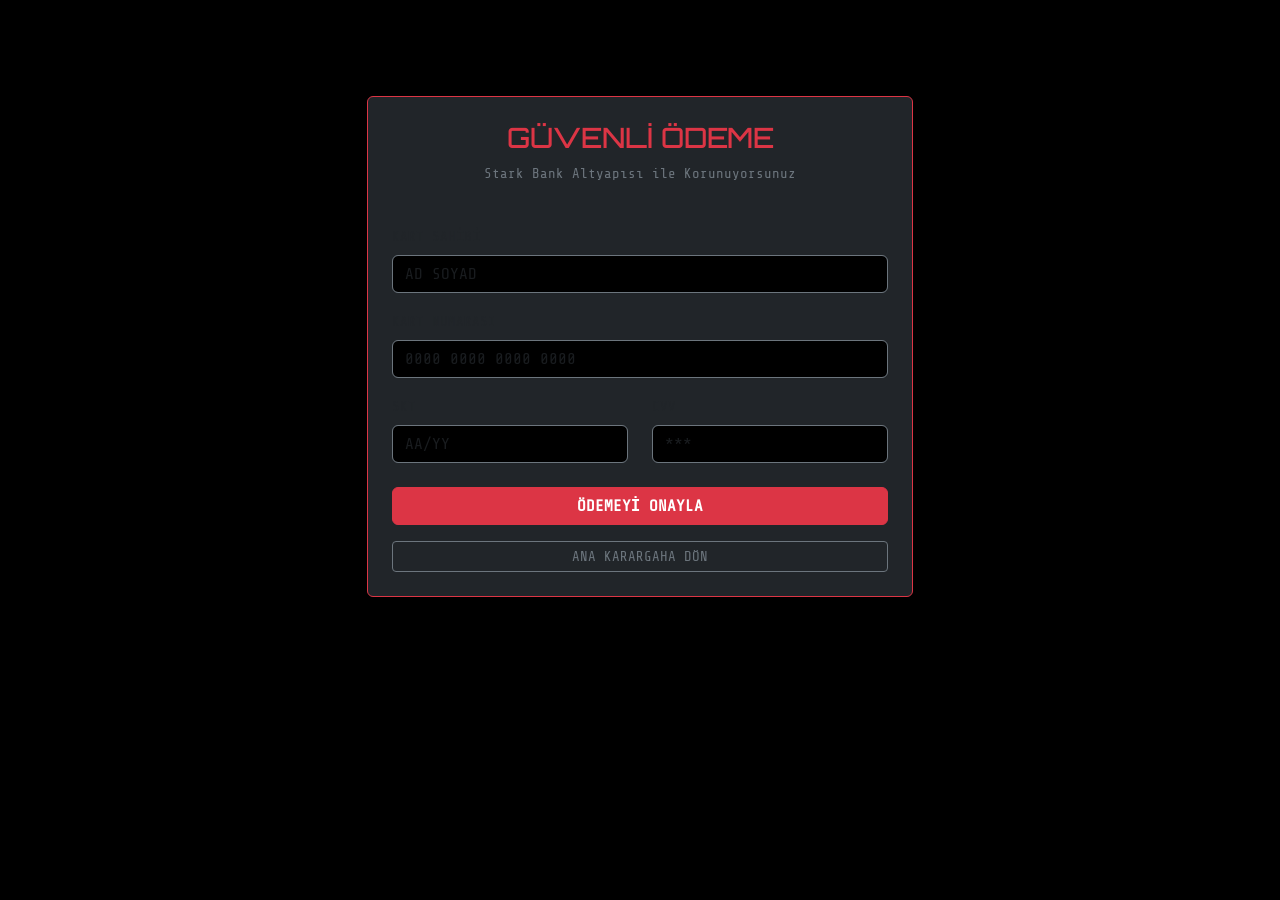
<file: odeme.html>
<!DOCTYPE html>
<html lang="tr">
<head>
    <meta charset="UTF-8">
    <meta name="viewport" content="width=device-width, initial-scale=1.0">
    <title>S.H.I.E.L.D. | Güvenli Ödeme Protokolü</title>
    <link href="https://cdn.jsdelivr.net/npm/bootstrap@5.3.0/dist/css/bootstrap.min.css" rel="stylesheet">
    <link rel="stylesheet" href="https://cdnjs.cloudflare.com/ajax/libs/font-awesome/6.4.0/css/all.min.css">
    <link href="https://fonts.googleapis.com/css2?family=Orbitron:wght@400;700&family=Share+Tech+Mono&display=swap" rel="stylesheet">
    <link rel="stylesheet" href="style.css">
</head>
<body class="bg-black text-white py-5">

    <div class="container mt-5">
        <div class="row justify-content-center">
            <div class="col-md-6">
                <div class="card bg-dark border-danger shadow-lg p-4 font-mono">
                    <div class="text-center mb-4">
                        <h3 class="font-orbitron text-danger">GÜVENLİ ÖDEME</h3>
                        <p class="small text-secondary">Stark Bank Altyapısı ile Korunuyorsunuz</p>
                    </div>

                    <div id="payment-form">
                        <div class="mb-3">
                            <label class="form-label small">KART SAHİBİ</label>
                            <input type="text" class="form-control bg-black text-white border-secondary" placeholder="AD SOYAD">
                        </div>
                        
                        <div class="mb-3">
                            <label class="form-label small">KART NUMARASI</label>
                            <input type="text" class="form-control bg-black text-white border-secondary" placeholder="0000 0000 0000 0000">
                        </div>

                        <div class="row mb-4">
                            <div class="col-6">
                                <label class="form-label small">SKT</label>
                                <input type="text" class="form-control bg-black text-white border-secondary" placeholder="AA/YY">
                            </div>
                            <div class="col-6">
                                <label class="form-label small">CVV</label>
                                <input type="password" class="form-control bg-black text-white border-secondary" placeholder="***">
                            </div>
                        </div>

                        <button class="btn btn-danger w-100 fw-bold mb-3" onclick="confirmPayment()">ÖDEMEYİ ONAYLA</button>
                        <a href="index.html" class="btn btn-outline-secondary w-100 btn-sm">ANA KARARGAHA DÖN</a>
                    </div>

                    <div id="success-msg" class="text-center d-none py-4">
                        <i class="fas fa-check-circle fa-4x text-success mb-3"></i>
                        <h4 class="text-success">ERİŞİM ONAYLANDI</h4>
                        <p>Fidanlar S.H.I.E.L.D. kuryeleri ile yola çıktı.</p>
                        <a href="index.html" class="btn btn-success mt-3">YENİ GÖREV</a>
                    </div>
                </div>
            </div>
        </div>
    </div>

    <script>
        function confirmPayment() {
            // Basit bir simülasyon
            const form = document.getElementById('payment-form');
            const msg = document.getElementById('success-msg');
            
            form.classList.add('d-none'); // Formu gizle
            msg.classList.remove('d-none'); // Başarı mesajını göster
        }
    </script>
</body>
</html>
</file>
<file: style.css>
/* TEMEL AYARLAR VE FONT */
body { font-family: 'Share Tech Mono', monospace; overflow-x: hidden; }
.font-orbitron { font-family: 'Orbitron', sans-serif; }
.hover-red:hover { color: #dc3545 !important; transition: 0.3s; }
.btn-xs { padding: 2px 8px; font-size: 0.7rem; font-family: 'Share Tech Mono', monospace; }
.MALİYET { letter-spacing: 2px; }

/* JARVIS HUD GÖRSEL KÖŞELER VE TARAMA */
.jarvis-hud-overlay { position: fixed; top: 0; left: 0; width: 100%; height: 100%; z-index: 1005; pointer-events: none; }
.scan-line { width: 100%; height: 2px; background: rgba(220, 53, 69, 0.1); position: absolute; animation: scan 4s linear infinite; }
.corner { position: absolute; width: 20px; height: 20px; border: 2px solid rgba(220, 53, 69, 0.4); }
.corner.tl { top: 70px; left: 10px; border-right: 0; border-bottom: 0; }
.corner.tr { top: 70px; right: 10px; border-left: 0; border-bottom: 0; }
.corner.bl { bottom: 10px; left: 10px; border-right: 0; border-top: 0; }
.corner.br { bottom: 10px; right: 10px; border-left: 0; border-top: 0; }

@keyframes scan { from { top: 70px; } to { top: 100%; } }

/* HERO BÖLÜMÜ VE SAĞ-TIK VARYANTLARI (BAŞTAN YAPILDI - image_27.png) */
.right-click-zone { position: relative; overflow: hidden; }

.hero-section { height: 90vh; position: relative; display: flex; align-items: center; justify-content: center; }

.variant-bg {
    position: absolute; top: 0; left: 0; width: 100%; height: 100%;
    background-size: cover; background-position: center; background-attachment: fixed;
    opacity: 0; transition: opacity 0.6s ease-in-out; z-index: -2;
}

.variant-bg.active { opacity: 1; }

/* Varyant Resim Dosya Yolları (!!! Dosya isimlerini klasöründekiyle değiştir !!!) */
#variant-bg-1 { background-image: url('img1.png'); } /* Varsayılan */
#variant-bg-2 { background-image: url('img2.png'); } /* Sağ tık 1 */
#variant-bg-3 { background-image: url('img3.png'); } /* Sağ tık 2 */

.hero-overlay {
    position: absolute; top: 0; left: 0; width: 100%; height: 100%;
    background: linear-gradient(0deg, rgba(0,0,0,1) 0%, rgba(0,0,0,0.5) 50%, rgba(0,0,0,0.8) 100%);
    z-index: 1;
}

.terminal-box { border: 1px solid rgba(220, 53, 69, 0.5) !important; box-shadow: 0 0 20px rgba(220, 53, 69, 0.2); }

.glitch-text { text-shadow: 0 0 10px rgba(255,255,255,0.7), 2px 2px 0px rgba(220,53,69,0.7); letter-spacing: 5px; }

/* CANLI MESAJLAŞMA VE BİLDİRİMLER */
.Bildirim-Alani div { transition: all 0.3s ease; border-left: 3px solid #dc3545; background: rgba(0, 0, 0, 0.8); }
.Bildirim-Alani div.fade-out { opacity: 0; transform: translateX(-100%); }

.blink { animation: blink-animation 1s steps(5, start) infinite; }
@keyframes blink-animation { to { visibility: hidden; } 
}
/* Ana Konteynır */
.hero-slider-container {
    position: relative;
    width: 100%;
    height: 100vh;
    overflow: hidden;
    background: #000;
}

/* Kaydırma Hattı */
.slider-track {
    display: flex;
    width: 100%;
    height: 100%;
    transition: transform 0.8s cubic-bezier(0.16, 1, 0.3, 1);
}

.slide {
    min-width: 100%;
    height: 100%;
}

.slide img {
    width: 100%;
    height: 100%;
    object-fit: cover;
    filter: brightness(0.7); /* Resim artık daha aydınlık (0.7) */
}

/* Minimal Yazı Katmanı */
.minimal-overlay {
    position: absolute;
    bottom: 50px; /* Yazıyı aşağıya, resmin önüne çekiyoruz */
    left: 50%;
    transform: translateX(-50%);
    text-align: center;
    z-index: 10;
    width: 100%;
}

.hero-title {
    font-family: 'Orbitron', sans-serif;
    color: rgb(200, 200, 200);
    font-size: 3rem;
    font-weight: 700;
    letter-spacing: 10px;
    margin-bottom: 10px;
    text-shadow: 0 0 20px rgba(0, 0, 0, 0.8);
}

.nav-hint {
    font-family: 'Share Tech Mono', monospace;
    color: rgba(255, 255, 255, 0.6);
    font-size: 0.8rem;
    letter-spacing: 2px;
    margin-bottom: 15px;
}

/* İlerleme Çubuğu Tasarımı */
.progress-container {
    width: 300px;
    height: 2px;
    background: rgba(255, 255, 255, 0.1);
    margin: 0 auto;
    position: relative;
}

.progress-bar {
    width: 33.33%; /* Başlangıçta ilk resim kadar dolu */
    height: 100%;
    background: #00ff88; /* Canlı yeşil tonu */
    box-shadow: 0 0 10px #00ff88;
    transition: width 0.5s ease;
}
/* Groot Terminal Ana Alanı */
/* Groot Terminal Ana Alanı - Griyi Yok Eden Koyu Yeşil Ton */
.groot-terminal {
    /* Griyi tamamen öldürür ve koyu yeşil/siyah geçişi yapar */
    background: linear-gradient(180deg, #051405 0%, #000000 100%) !important;
    
    /* Neon yeşil bir parlama ekler (isteğe bağlı) */
    box-shadow: inset 0 0 30px rgba(0, 255, 136, 0.05);
    
    border: 1px solid #ff4444 !important; /* Mevcut kırmızı çerçeveyi korur */
    backdrop-filter: blur(10px);
}

/* Günlük maddelerinin (kutucukların) arka planını biraz daha belirgin yapalım */
.diary-item {
    background: rgba(0, 40, 0, 0.2) !important; /* Hafif transparan yeşil */
    border: 1px solid rgba(220, 53, 69, 0.3) !important; /* Kırmızımsı ince çerçeve */
    transition: 0.3s;
}

.diary-item:hover {
    background: rgba(0, 255, 136, 0.05) !important;
    border-color: #dc3545 !important;
    transform: translateY(-3px);
}
/* Günlük Kartları */
.diary-card {
    background: rgba(0, 0, 0, 0.6);
    border: 1px solid rgba(0, 255, 136, 0.3);
    padding: 20px;
    height: 100%;
    transition: all 0.3s ease;
    border-left: 4px solid #00ff88; /* Sol kenarda yeşil vurgu */
}

.diary-card:hover {
    background: rgba(0, 255, 136, 0.1);
    transform: translateY(-5px);
    box-shadow: 0 0 20px rgba(0, 255, 136, 0.2);
}

/* Kırmızı Vurgulu Kart (Stark Notu İçin) */
.diary-card.highlight {
    border-left: 4px solid #ff4444;
    border-color: rgba(255, 68, 68, 0.3);
}

/* Başlıklar */
.diary-title {
    font-family: 'Orbitron', sans-serif;
    font-size: 0.9rem;
    color: #00ff88;
    margin-bottom: 15px;
    letter-spacing: 1px;
}

/* Çeviri Kutusu */
.groot-translator {
    background: linear-gradient(90deg, rgba(0,255,136,0.05) 0%, rgba(0,0,0,0.8) 100%);
    border-radius: 4px;
}

/* Animasyon: Yanıp Sönen İkon */
.blink {
    animation: pulse-green 2s infinite;
}

@keyframes pulse-green {
    0% { opacity: 1; text-shadow: 0 0 5px #00ff88; }
    50% { opacity: 0.5; text-shadow: 0 0 0px #00ff88; }
    100% { opacity: 1; text-shadow: 0 0 5px #00ff88; }
}
/* --- TEMA: S.H.I.E.L.D. (Varsayılan - Kırmızı/Siyah) --- */
:root {
    --primary: #dc3545; /* Stark Kırmızısı */
    --bg-main: #000000;
    --card-bg: rgba(20, 20, 20, 0.9);
    --text-color: #ffffff;
    --border-color: rgba(220, 53, 69, 0.5);
}

/* --- TEMA: STARK INDUSTRIES (Mavi/Teknolojik) --- */
body.stark-theme {
    --primary: #00d4ff; /* Ark Reaktörü Mavisi */
    --bg-main: #050a15; /* Koyu Lacivert/Siyah */
    --card-bg: rgba(10, 20, 35, 0.95);
    --text-color: #e0f7ff;
    --border-color: rgba(0, 212, 255, 0.4);
}

/* Uygulama */
body {
    background-color: var(--bg-main) !important;
    color: var(--text-color) !important;
    transition: all 0.5s ease;
}

.stark-card {
    background: var(--card-bg) !important;
    border: 1px solid var(--border-color) !important;
}

.navbar {
    border-bottom: 2px solid var(--primary) !important;
}

.text-danger { color: var(--primary) !important; }
.btn-danger { background-color: var(--primary) !important; border-color: var(--primary) !important; }

/* Groot Bölümü Stark Modunda Mavi Işıma Yapsın */
body.stark-theme .groot-terminal {
    background: linear-gradient(180deg, #050f1a 0%, #000000 100%) !important;
    border-color: var(--primary) !important;
}
/* Kart Resim Ayarları */
.tree-img-container {
    position: relative;
    border-bottom: 1px solid rgba(220, 53, 69, 0.3);
}

.tree-img-container img {
    transition: transform 0.5s ease, filter 0.5s ease;
}

/* Üzerine gelince resim zoom yapsın ve parlasın */
.stark-card:hover .tree-img-container img {
    transform: scale(1.1);
    filter: brightness(1.1) contrast(1.1);
}

/* Resim yüklenene kadar gri bir doku görünsün */
.tree-img-container::before {
    content: "SCANNING...";
    position: absolute;
    top: 50%;
    left: 50%;
    transform: translate(-50%, -50%);
    font-family: 'Share Tech Mono', monospace;
    font-size: 10px;
    color: rgba(255, 255, 255, 0.2);
    z-index: 0;
}
/* Soldan Açılan Panel (Sidebar) Özel Tasarımı */
/* Bootstrap'in bazen sağdan başlattığı animasyonu sola zorla */
#shieldSidebar {
    left: 0 !important;
    right: auto !important;
    transform: translateX(-100%); /* Kapalıyken solda gizli */
    transition: transform 0.4s cubic-bezier(0.4, 0, 0.2, 1) !important;
}

#shieldSidebar.show {
    transform: translateX(0) !important; /* Açıldığında tam sola yerleşir */
}
/* Arka plandaki karartmanın (backdrop) yerini düzeltme */
.offcanvas-backdrop.show {
    opacity: 0.5;
}

#shieldSidebar .offcanvas-body a {
    transition: all 0.3s ease;
    letter-spacing: 1px;
}

#shieldSidebar .offcanvas-body a:hover {
    background: rgba(220, 53, 69, 0.1);
    padding-left: 15px !important; /* Hafif sağa kayma efekti */
    color: #ff4444 !important;
}

/* 3 Çizgi Butonu Animasyonu (İsteğe bağlı) */
.fa-bars {
    text-shadow: 0 0 10px rgba(255, 255, 255, 0.3);
}
/* Sidebar'ı Sol Tarafa Zorla */
#shieldSidebar.offcanvas {
    left: 0 !important;
    right: auto !important;
    transform: translateX(-100%); /* Başlangıçta gizli (solda) */
}

#shieldSidebar.offcanvas.show {
    transform: translateX(0); /* Açıldığında görünüyor */
}

/* Sağdaki gölgeyi/çizgiyi sola al */
.offcanvas-start {
    border-right: 2px solid #dc3545 !important;
    border-left: none !important;
}
.card-item {
    transition: all 0.8s cubic-bezier(0.4, 0, 0.2, 1);
    will-change: transform, opacity;
}

/* Şıklatmadan sonra kalan kartlara hafif bir sarsıntı efekti */
.shake-animation {
    animation: shake 0.5s;
}

@keyframes shake {
    0% { transform: translate(1px, 1px) rotate(0deg); }
    20% { transform: translate(-3px, 0px) rotate(1deg); }
    40% { transform: translate(3px, 2px) rotate(-1deg); }
    100% { transform: translate(1px, -1px) rotate(0deg); }
}
.stark-card {
    transition: transform 0.3s ease, box-shadow 0.3s ease;
}

.stark-card:hover {
    transform: translateY(-10px);
    box-shadow: 0 0 20px rgba(220, 53, 69, 0.4); /* Kırmızı parlama */
}

/* Stark modundayken (Mavi) parlama mavi olsun */
body.stark-theme .stark-card:hover {
    box-shadow: 0 0 20px rgba(0, 212, 255, 0.4);
}
#contact input:focus, #contact textarea:focus {
    background: rgba(220, 53, 69, 0.05) !important;
    border-color: #dc3545 !important;
    color: white !important;
    box-shadow: 0 0 10px rgba(220, 53, 69, 0.2) !important;
}

/* Harita filtresini Stark modunda maviye çekmek istersen */
body.stark-theme #contact iframe {
    filter: grayscale(1) invert(0.9) sepia(1) hue-rotate(180deg) !important;
}
#loginModal .form-control::placeholder {
    color: rgba(255, 255, 255, 0.2);
    font-size: 12px;
}

#loginModal .input-group-text {
    border-right: none;
}

#loginModal .form-control {
    border-left: none;
}

#loginModal .form-control:focus {
    background: rgba(220, 53, 69, 0.05);
}
.btn-shake {
    animation: shake 0.3s ease-in-out;
}

@keyframes shake {
    0%, 100% { transform: translateX(0); }
    25% { transform: translateX(-5px); }
    75% { transform: translateX(5px); }
}
.jarvis-terminal {
    background-color: #000 !important;
    color: #00d4ff !important; /* Klasik Jarvis mavisi */
    font-family: 'Courier New', Courier, monospace;
    overflow-x: hidden;
}

/* Tıklama engellerini kaldırmak için */
.jarvis-terminal .modal {
    background: rgba(0, 0, 0, 0.8);
    backdrop-filter: blur(5px);
}

/* Giriş Butonunun Jarvis Stilinde Parlaması */
.jarvis-btn {
    border: 1px solid #00d4ff !important;
    background: transparent !important;
    color: #00d4ff !important;
    transition: all 0.3s;
    box-shadow: 0 0 10px rgba(0, 212, 255, 0.2);
}

.jarvis-btn:hover {
    background: #00d4ff !important;
    color: #000 !important;
    box-shadow: 0 0 20px rgba(0, 212, 255, 0.6);
}
/* Her şeyi görünür yapmaya zorla */
/* Her şeyi görünür yapmaya zorla */
.modal-content {
    background: rgba(0, 0, 0, 0.9) !important; /* Daha koyu ve saydam */
    border: 2px solid #dc3545 !important; /* Kırmızı S.H.I.E.L.D. sınırı */
    box-shadow: 0 0 30px rgba(220, 53, 69, 0.5); /* Kırmızı parlama efekti */
    min-height: 400px; /* Minimum yükseklik vererek küçük kalmasını engelleriz */
}

.modal-body {
    display: flex;
    flex-direction: column;
    justify-content: center; /* İçeriği dikeyde ortalar */
}
.social-icon {
    color: #6c757d; /* Varsayılan gri renk */
    font-size: 1.2rem;
    transition: all 0.3s ease;
    text-decoration: none;
    position: relative;
}

/* Üzerine gelince S.H.I.E.L.D. Mavisi/Kırmızısı parlaması */
.social-icon:hover {
    color: #00d4ff; /* Neon mavi */
    text-shadow: 0 0 10px #00d4ff, 0 0 20px #00d4ff;
    transform: translateY(-3px);
}

/* İkonlara küçük bir "tarama hattı" efekti verelim */
.social-access-layer {
    border-top: 1px solid rgba(255, 255, 255, 0.1);
    padding-top: 15px;
}
/* STARK-VISION TARGETING FRAME */
.stark-card {
    position: relative; /* Köşe çizgilerinin hizalanması için şart */
    transition: all 0.5s ease;
}

/* Kartın üzerine gelindiğinde (Hover) */
.stark-card:hover {
    transform: scale(1.02);
    box-shadow: 0 0 30px rgba(255, 0, 0, 0.5);
    border-color: #ff0000 !important;
}

/* Köşe Çizgileri Ortak Özellikler */
.stark-card::before, .stark-card::after {
    content: "";
    position: absolute;
    width: 0;
    height: 0;
    border: 0 solid #00d4ff; /* Başlangıçta Stark Mavisi */
    transition: all 0.4s ease;
    z-index: 10;
    pointer-events: none;
}

/* Sol Üst ve Sağ Alt Köşeler */
.stark-card::before {
    top: -2px; left: -2px;
}

/* Sağ Üst ve Sol Alt Köşeler */
.stark-card::after {
    bottom: -2px; right: -2px;
}

/* Hover anında çizgileri uzat ve rengi kırmızıya çevir (Iron Man Modu) */
.stark-card:hover::before {
    width: 40px;
    height: 40px;
    border-top-width: 3px;
    border-left-width: 3px;
    border-color: #ff0000;
    filter: drop-shadow(0 0 5px #ff0000);
}

.stark-card:hover::after {
    width: 40px;
    height: 40px;
    border-bottom-width: 3px;
    border-right-width: 3px;
    border-color: #ff0000;
    filter: drop-shadow(0 0 5px #ff0000);
}

/* Tarama Yazısı Animasyonu */
.scan-text {
    position: absolute;
    top: 50%;
    left: 50%;
    transform: translate(-50%, -50%);
    color: #ff0000;
    font-family: 'Orbitron', sans-serif;
    font-size: 0.8rem;
    font-weight: bold;
    letter-spacing: 2px;
    opacity: 0;
    pointer-events: none;
    z-index: 11;
    text-shadow: 0 0 10px #ff0000;
}

.stark-card:hover .scan-text {
    animation: stark-blink 1s infinite;
}

@keyframes stark-blink {
    0% { opacity: 0; }
    50% { opacity: 1; }
    100% { opacity: 0; }
}
</file>
